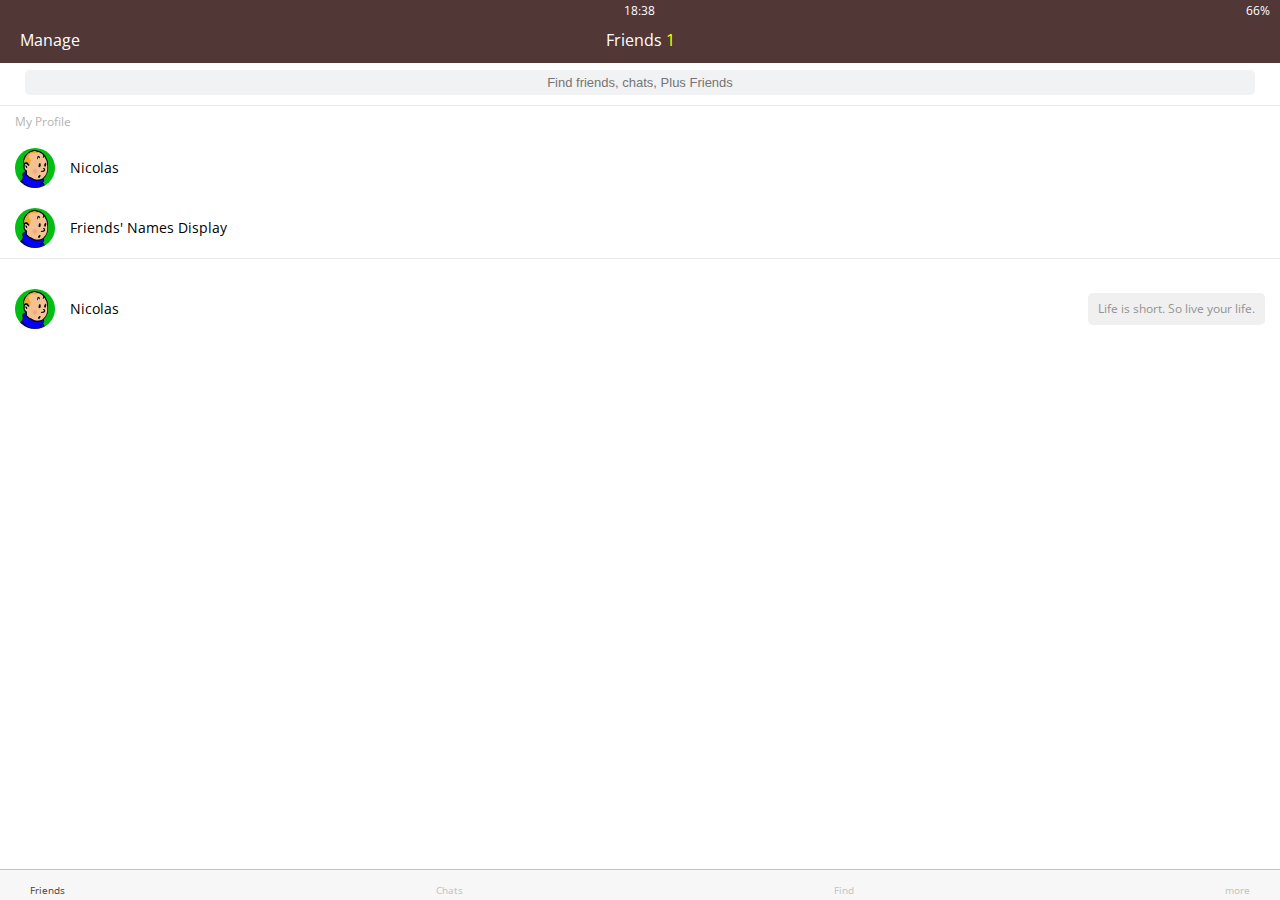
<file: index.html>
<!DOCTYPE html>
<html lang="en">
<head>
  <meta charset="UTF-8">
  <meta name="viewport" content="width=device-width, initial-scale=1.0">
  <meta http-equiv="X-UA-Compatible" content="ie=edge">
  <link rel="stylesheet" href="https://use.fontawesome.com/releases/v5.7.2/css/all.css" integrity="sha384-fnmOCqbTlWIlj8LyTjo7mOUStjsKC4pOpQbqyi7RrhN7udi9RwhKkMHpvLbHG9Sr" crossorigin="anonymous">
  <title>Friends</title>
  <link rel="stylesheet" href="css/style.css">
</head>
<body>
  <header class="top-header">
    <div class="header__top">
      <div class="header__column">
        <i class="fas fa-fighter-jet"></i>
        <i class="fas fa-wifi"></i>
      </div>
      <div class="header__column">
        <span class="header__time">18:38</span>
      </div>
      <div class="header__column">
        <i class="fas fa-moon"></i>
        <i class="fab fa-bluetooth-b"></i>
        <span class="header__battery">66%<i class="fas fa-battery-full"></i></span>
      </div>
    </div>
    <div class="header__botoom">
      <div class="header__column">
        <span class="header__text">Manage</span>
      </div>
      <div class="header__column">
        <span class="header__text">Friends <span class="header__number">1</span></span>
      </div>
      <div class="header__column"><i class="fas fa-cog"></i></div>
    </div>
  </header>
  <main class="friends">
    <div class="search-bar">
      <i class="fa fa-search"></i>
      <input type="text" placeholder="Find friends, chats, Plus Friends">
    </div>
    <section class="friends__section">
      <header class="friends__section-header">
        <h6 class="firends__section-title">My Profile</h6>
      </header>
      <div class="friends__section-rows">
        <div class="friends__section-row">
          <img src="images/avatar.jpg" alt="">
          <a href="profile.html" class="friends__section-name">
            Nicolas
          </a>
        </div>
        <div class="friends__section-row">
          <img src="images/avatar.jpg" alt="">
          <span class="friends__section-name">Friends' Names Display</span>
        </div>
      </div>
    </section>
    <section class="friends__section">
      <header class="friends__section-header">
        <h6 class="friends__section-title"></h6>
      </header>
      <div class="friends__section-rows">
        <div class="friends__section-row with-tagline">
          <div class="friends__section-column">
            <img src="images/avatar.jpg" alt="">
            <span class="friends__section-name">Nicolas</span>
          </div>
          <span class="friends__section-tagline">
            Life is short. So live your life.
          </span>
        </div>
      </div>
    </section>
  </main>
  <nav class="tab-bar">
    <a href="index.html" class="tab-bar__tab tab-bar__tab--selected">
      <i class="fa fa-user"></i>
      <sapn class="tab-bar__title">Friends</sapn>
    </a>
    <a href="chats.html" class="tab-bar__tab">
      <i class="fa fa-comment"></i>
      <sapn class="tab-bar__title">Chats</sapn></a>
    <a href="find.html" class="tab-bar__tab">
      <i class="fa fa-search"></i>
      <sapn class="tab-bar__title">Find</sapn>
    </a>
    <a href="more.html" class="tab-bar__tab">
      <i class="fa fa-ellipsis-h"></i>
      <sapn class="tab-bar__title">more</sapn>
    </a>
  </nav>
</body>
</html>
</file>
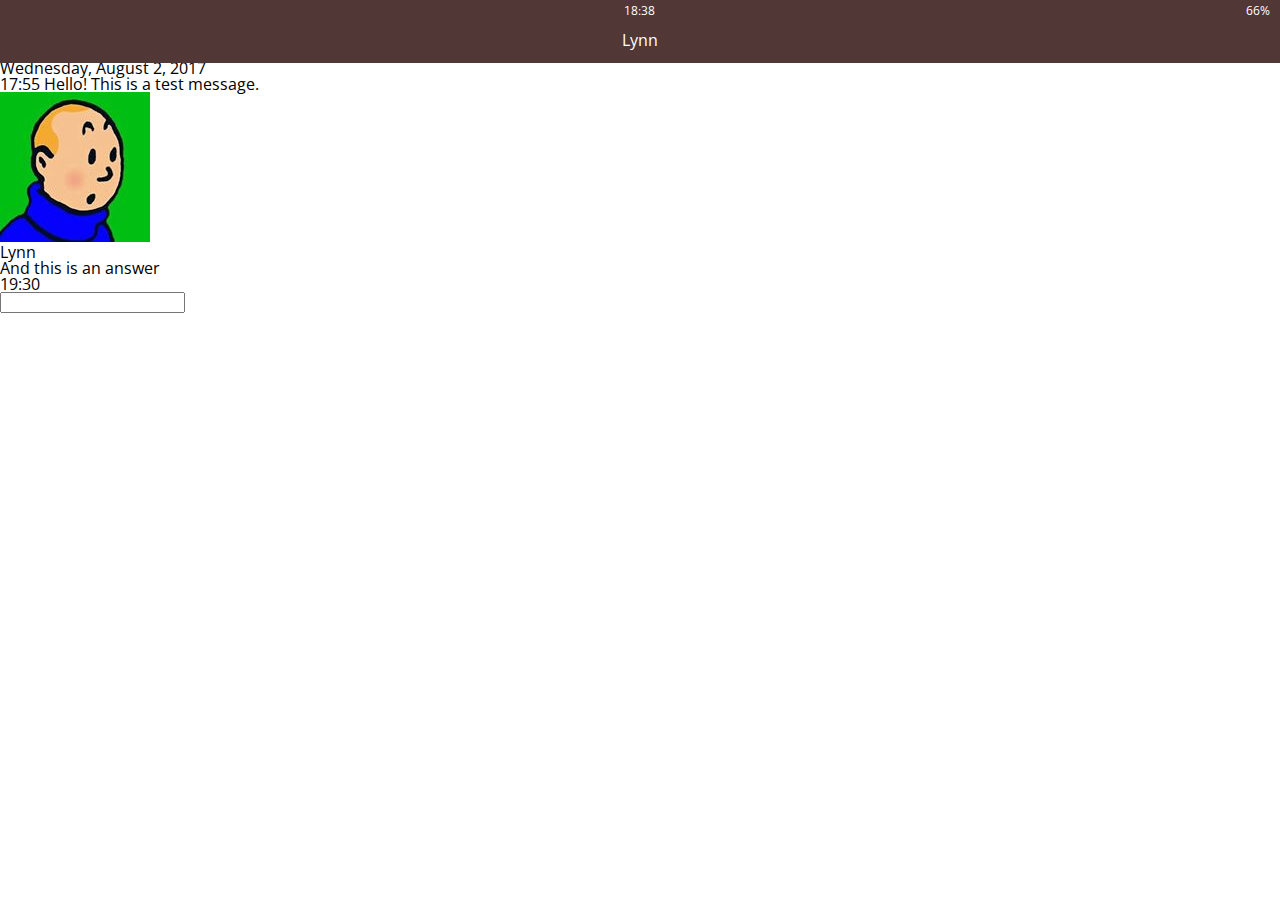
<file: chat.html>
<!DOCTYPE html>
<html lang="en">
<head>
  <meta charset="UTF-8">
  <meta name="viewport" content="width=device-width, initial-scale=1.0">
  <meta http-equiv="X-UA-Compatible" content="ie=edge">
  <link rel="stylesheet" href="https://use.fontawesome.com/releases/v5.7.2/css/all.css" integrity="sha384-fnmOCqbTlWIlj8LyTjo7mOUStjsKC4pOpQbqyi7RrhN7udi9RwhKkMHpvLbHG9Sr" crossorigin="anonymous">
  <title>Chat</title>
  <link rel="stylesheet" href="css/style.css">
</head>
<body>
  <header class="top-header">
    <div class="header__top">
      <div class="header__column">
        <i class="fas fa-fighter-jet"></i>
        <i class="fas fa-wifi"></i>
      </div>
      <div class="header__column">
        <span class="header__time">18:38</span>
      </div>
      <div class="header__column">
        <i class="fas fa-moon"></i>
        <i class="fab fa-bluetooth-b"></i>
        <span class="header__battery">66%<i class="fas fa-battery-full"></i></span>
      </div>
    </div>
    <div class="header__botoom">
      <div class="header__column">
        <a href="chats.html">
          <i class="fa fa-chevron-left fa-lg"></i>
        </a>
      </div>
      <div class="header__column">
        <span class="header__text">Lynn</span>
      </div>
      <div class="header__column">
        <i class="fa fa-search"></i>
        <i class="fa fa-bars"></i>
      </div>
    </div>
  </header>
  <main class="chat">
    <div class="date-divider">
      <span class="date-divider__text">Wednesday, August 2, 2017</span>
    </div>
    <div class="chat__message chat__message-from-me">
      <span class="chat__message-time">17:55</span>
      <span class="chat_message-body">
        Hello! This is a test message.
      </span>
    </div>
    <div class="chat__message chat__message--to">
      <img src="images/avatar.jpg" alt="" class="chat__message-avatar">
      <div class="chat__message-center">
        <h3 class="chat__message-username">Lynn</h3>
        <span class="chat_message-body">
          And this is an answer
        </span>
      </div>
      <span class="chat__message-time">19:30</span>
    </div>
  </main>
  <div class="type-message">
    <i class="fa fa-plus fa22x"></i>
    <div class="type-message__input">
      <input type="text">
      <i class="far fa-smile"></i>
      <span class="record-message">
        <i class="fas fa-microphone"></i>
      </span>
    </div>
  </div>
</body>
</html>
</file>
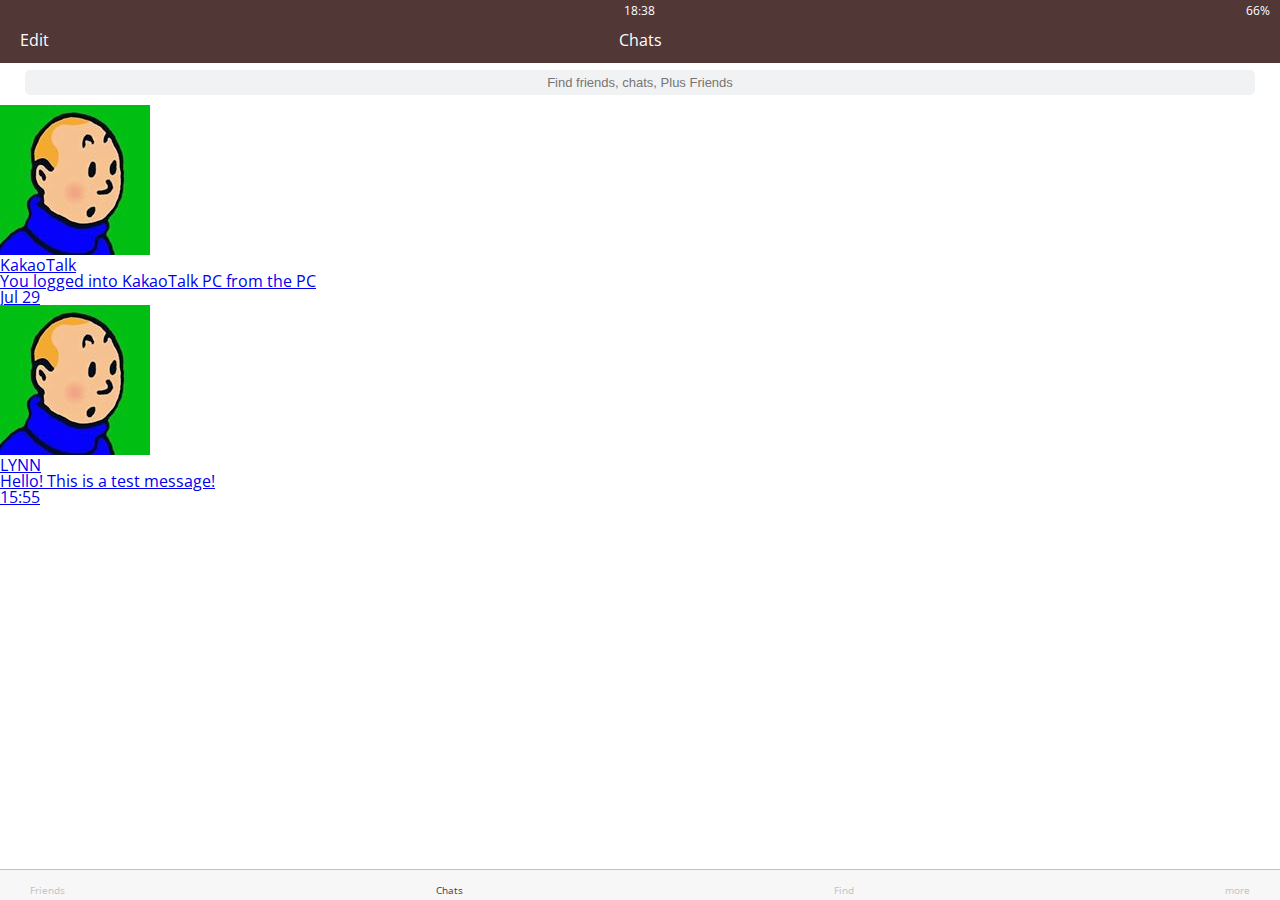
<file: chats.html>
<!DOCTYPE html>
<html lang="en">
<head>
  <meta charset="UTF-8">
  <meta name="viewport" content="width=device-width, initial-scale=1.0">
  <meta http-equiv="X-UA-Compatible" content="ie=edge">
  <link rel="stylesheet" href="https://use.fontawesome.com/releases/v5.7.2/css/all.css" integrity="sha384-fnmOCqbTlWIlj8LyTjo7mOUStjsKC4pOpQbqyi7RrhN7udi9RwhKkMHpvLbHG9Sr" crossorigin="anonymous">
  <title>Chats</title>
  <link rel="stylesheet" href="css/style.css">
</head>
<body>
  <header class="top-header">
    <div class="header__top">
      <div class="header__column">
        <i class="fas fa-fighter-jet"></i>
        <i class="fas fa-wifi"></i>
      </div>
      <div class="header__column">
        <span class="header__time">18:38</span>
      </div>
      <div class="header__column">
        <i class="fas fa-moon"></i>
        <i class="fab fa-bluetooth-b"></i>
        <span class="header__battery">66%<i class="fas fa-battery-full"></i></span>
      </div>
    </div>
    <div class="header__botoom">
      <div class="header__column">
        <span class="header__text">Edit</span>
      </div>
      <div class="header__column">
        <span class="header__text">Chats <i class="fa fa-caret-down"></i></span>
      </div>
      <div class="header__column"></div>
    </div>
  </header>
  <main class="chats">
    <div class="search-bar">
      <i class="fa fa-search"></i>
      <input type="text" placeholder="Find friends, chats, Plus Friends">
    </div>
    <ul class="chats__list">
      <li class="chats__chat">
        <a href="chat.html">
          <div class="chat__content">
            <img src="images/avatar.jpg">
            <div class="chat__preview">
              <h3 class="chat__user">KakaoTalk</h3>
              <span class="chat__last-message">You logged into KakaoTalk PC from the PC</span>
            </div>
          </div>
          <span class="chat__date-time">
            Jul 29
          </span>
        </a>
      </li>
      <li class="chats__chat">
        <a href="chat.html">
          <div class="chat__content">
            <img src="images/avatar.jpg">
            <div class="chat__preview">
              <h3 class="chat__user">LYNN</h3>
              <span class="chat__last-message">Hello! This is a test message!</span>
            </div>
          </div>
          <span class="chat__date-time">
            15:55
          </span>
        </a>
      </li>
    </ul>
    <div class="chat-btn">
      <i class="fa fa-comment"></i>
    </div>
  </main>
  <nav class="tab-bar">
    <a href="index.html" class="tab-bar__tab">
      <i class="fa fa-user"></i>
      <sapn class="tab-bar__title">Friends</sapn>
    </a>
    <a href="chats.html" class="tab-bar__tab tab-bar__tab--selected">
      <i class="fa fa-comment"></i>
      <sapn class="tab-bar__title">Chats</sapn></a>
    <a href="find.html" class="tab-bar__tab">
      <i class="fa fa-search"></i>
      <sapn class="tab-bar__title">Find</sapn>
    </a>
    <a href="more.html" class="tab-bar__tab">
      <i class="fa fa-ellipsis-h"></i>
      <sapn class="tab-bar__title">more</sapn>
    </a>
  </nav>
</body>
</html>
</file>
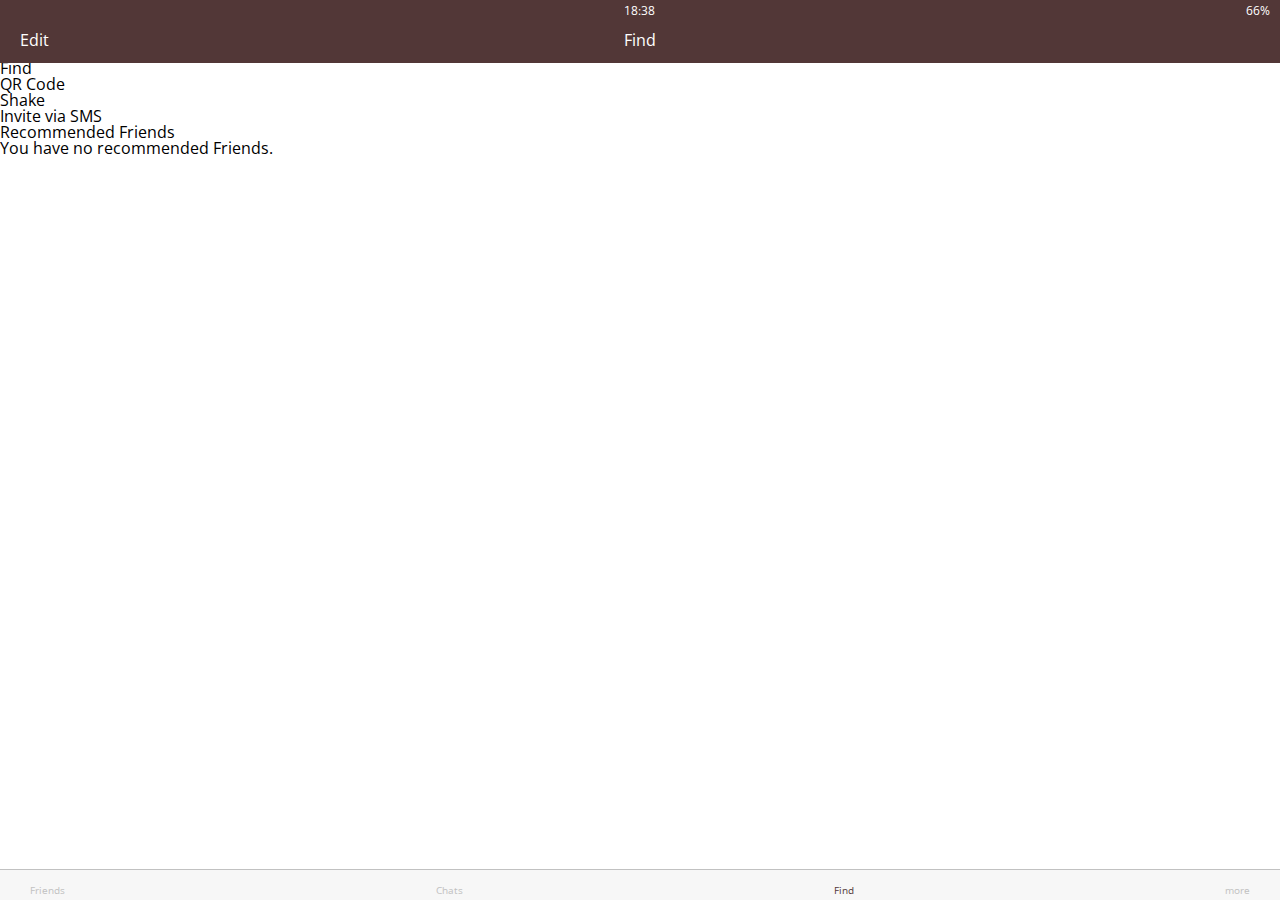
<file: find.html>
<!DOCTYPE html>
<html lang="en">
<head>
  <meta charset="UTF-8">
  <meta name="viewport" content="width=device-width, initial-scale=1.0">
  <meta http-equiv="X-UA-Compatible" content="ie=edge">
  <link rel="stylesheet" href="https://use.fontawesome.com/releases/v5.7.2/css/all.css" integrity="sha384-fnmOCqbTlWIlj8LyTjo7mOUStjsKC4pOpQbqyi7RrhN7udi9RwhKkMHpvLbHG9Sr" crossorigin="anonymous">
  <title>Find</title>
  <link rel="stylesheet" href="css/style.css">
</head>
<body>
  <header class="top-header">
    <div class="header__top">
      <div class="header__column">
        <i class="fas fa-fighter-jet"></i>
        <i class="fas fa-wifi"></i>
      </div>
      <div class="header__column">
        <span class="header__time">18:38</span>
      </div>
      <div class="header__column">
        <i class="fas fa-moon"></i>
        <i class="fab fa-bluetooth-b"></i>
        <span class="header__battery">66%<i class="fas fa-battery-full"></i></span>
      </div>
    </div>
    <div class="header__botoom">
      <div class="header__column">
        <span class="header__text">Edit</span>
      </div>
      <div class="header__column">
        <span class="header__text">Find</span>
      </div>
      <div class="header__column"></div>
    </div>
  </header>
  <main class="find">
    <section class="find__options">
      <div class="find__option">
        <i class="fa fa-address-book fa-lg"></i>
        <span class="find__option-title">Find</span>
      </div>
      <div class="find__option">
        <i class="fa fa-qrcode fa-lg"></i>
        <span class="find__option-title">QR Code</span>
      </div>
      <div class="find__option">
        <i class="fa fa-mobile fa-lg"></i>
        <span class="find__option-title">Shake</span>
      </div>
      <div class="find__option">
        <i class="far fa-envelope fa-lg"></i>
        <span class="find__option-title">Invite via SMS</span>
      </div>
    </section>
    <section class="find__recommended">
      <header>
        <h6 class="recommended__title">Recommended Friends</h6>
      </header>
      <div class="recommended__none">
        <span class="recommended__text">You have no recommended Friends.</span>
      </div>
    </section>
  </main>
  <nav class="tab-bar">
    <a href="index.html" class="tab-bar__tab">
      <i class="fa fa-user"></i>
      <sapn class="tab-bar__title">Friends</sapn>
    </a>
    <a href="chats.html" class="tab-bar__tab">
      <i class="fa fa-comment"></i>
      <sapn class="tab-bar__title">Chats</sapn></a>
    <a href="find.html" class="tab-bar__tab tab-bar__tab--selected">
      <i class="fa fa-search"></i>
      <sapn class="tab-bar__title">Find</sapn>
    </a>
    <a href="more.html" class="tab-bar__tab">
      <i class="fa fa-ellipsis-h"></i>
      <sapn class="tab-bar__title">more</sapn>
    </a>
  </nav>
</body>
</html>
</file>
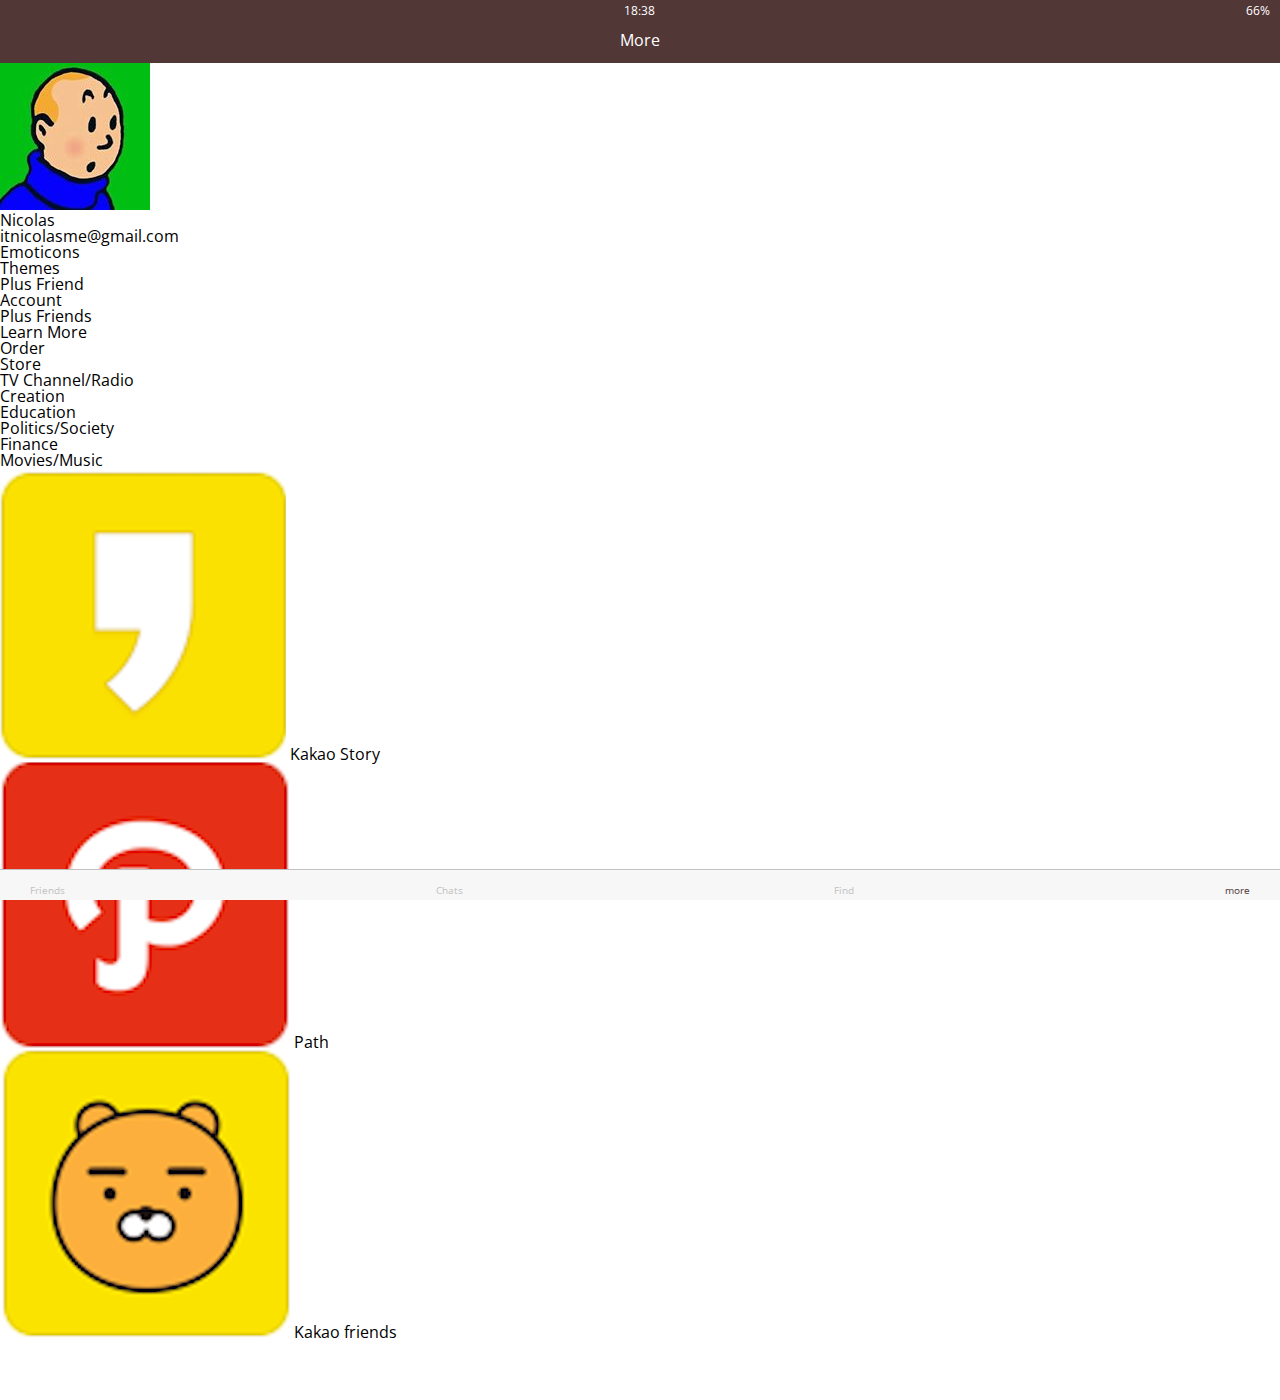
<file: more.html>
<!DOCTYPE html>
<html lang="en">
<head>
  <meta charset="UTF-8">
  <meta name="viewport" content="width=device-width, initial-scale=1.0">
  <meta http-equiv="X-UA-Compatible" content="ie=edge">
  <link rel="stylesheet" href="https://use.fontawesome.com/releases/v5.7.2/css/all.css" integrity="sha384-fnmOCqbTlWIlj8LyTjo7mOUStjsKC4pOpQbqyi7RrhN7udi9RwhKkMHpvLbHG9Sr" crossorigin="anonymous">
  <title>More</title>
  <link rel="stylesheet" href="css/style.css">
</head>
<body>
  <header class="top-header">
    <div class="header__top">
      <div class="header__column">
        <i class="fas fa-fighter-jet"></i>
        <i class="fas fa-wifi"></i>
      </div>
      <div class="header__column">
        <span class="header__time">18:38</span>
      </div>
      <div class="header__column">
        <i class="fas fa-moon"></i>
        <i class="fab fa-bluetooth-b"></i>
        <span class="header__battery">66%<i class="fas fa-battery-full"></i></span>
      </div>
    </div>
    <div class="header__botoom">
      <div class="header__column">

      </div>
      <div class="header__column">
        <span class="header__text">More</span>
      </div>
      <div class="header__column">
        <i class="fa fa-cog fa-large"></i>
      </div>
    </div>
  </header>
  <main class="more">
    <header class="more__header">
      <div class="more-header__column">
        <img src="images/avatar.jpg" alt="">
        <div class="more-header__info">
          <h3 class="more-header__title">Nicolas</h3>
          <span class="more-


          header__subtitle">itnicolasme@gmail.com</span>
        </div>
      </div>
      <i class="far fa-comment fa-2x"></i>
    </header>
    <section class="more__options">
      <div class="more__option">
        <i class="far fa-smile fa-2x"></i>
        <span class="more__option-title">Emoticons</span>
      </div>
      <div class="more__option">
        <i class="fa fa-paint-brush fa-2x"></i>
        <span class="more__option-title">Themes</span>
      </div>
      <div class="more__option">
        <i class="far fa-handshake fa-2x"></i>
        <span class="more__option-title">Plus Friend</span>
      </div>
      <div class="more__option">
        <i class="far fa-user-circle fa-2x"></i>
        <span class="more__option-title">Account</span>
      </div>
      <section class="more__plus-friends">
        <header class="plus-friends__header">
          <h2 class="plus-friends__title">Plus Friends</h2>
          <span class="plus-friends__learn-more">
            <i class="fa fa-info-circle"></i>
            Learn More
          </span>
        </header>
        <div class="plus-friends__items">
          <div class="plus-friends__item">
            <i class="fas fa-utensils"></i>
            <span class="plus-friends__item-title">Order</span>
          </div>

          <div class="plus-friends__item">
            <i class="fas fa-store"></i>
            <span class="plus-friends__item-title">Store</span>
          </div>

          <div class="plus-friends__item">
            <i class="fas fa-tv"></i>
            <span class="plus-friends__item-title">TV Channel/Radio</span>
          </div>

          <div class="plus-friends__item">
            <i class="fas fa-pen"></i>
            <span class="plus-friends__item-title">Creation</span>
          </div>

          <div class="plus-friends__item">
            <i class="fas fa-graduation-cap"></i>
            <span class="plus-friends__item-title">Education</span>
          </div>

          <div class="plus-friends__item">
            <i class="fas fa-landmark"></i>
            <span class="plus-friends__item-title">Politics/Society</span>
          </div>

          <div class="plus-friends__item">
            <i class="fas fa-money-check-alt"></i>
            <span class="plus-friends__item-title">Finance</span>
          </div>

          <div class="plus-friends__item">
            <i class="fas fa-video"></i>
            <span class="plus-friends__item-title">Movies/Music</span>
          </div>
        </div>
      </section>
    </section>
    <section class="more__options">
      <div class="more__option">
        <img src="images/kakaoStory.png" alt="" class="more__options-image">
        <span class="more__options-title">Kakao Story</span>
      </div>
      <div class="more__option">
        <img src="images/path.png" alt="" class="more__options-image">
        <span class="more__options-title">Path</span>
      </div>
      <div class="more__option">
        <img src="images/kakaoFriends.png" alt="" class="more__options-image">
        <span class="more__options-title">Kakao friends</span>
      </div>
    </section>
  </main>
  <nav class="tab-bar">
    <a href="index.html" class="tab-bar__tab">
      <i class="fa fa-user"></i>
      <sapn class="tab-bar__title">Friends</sapn>
    </a>
    <a href="chats.html" class="tab-bar__tab">
      <i class="fa fa-comment"></i>
      <sapn class="tab-bar__title">Chats</sapn></a>
    <a href="find.html" class="tab-bar__tab">
      <i class="fa fa-search"></i>
      <sapn class="tab-bar__title">Find</sapn>
    </a>
    <a href="more.html" class="tab-bar__tab tab-bar__tab--selected">
      <i class="fa fa-ellipsis-h"></i>
      <sapn class="tab-bar__title">more</sapn>
    </a>
  </nav>
</body>
</html>
</file>
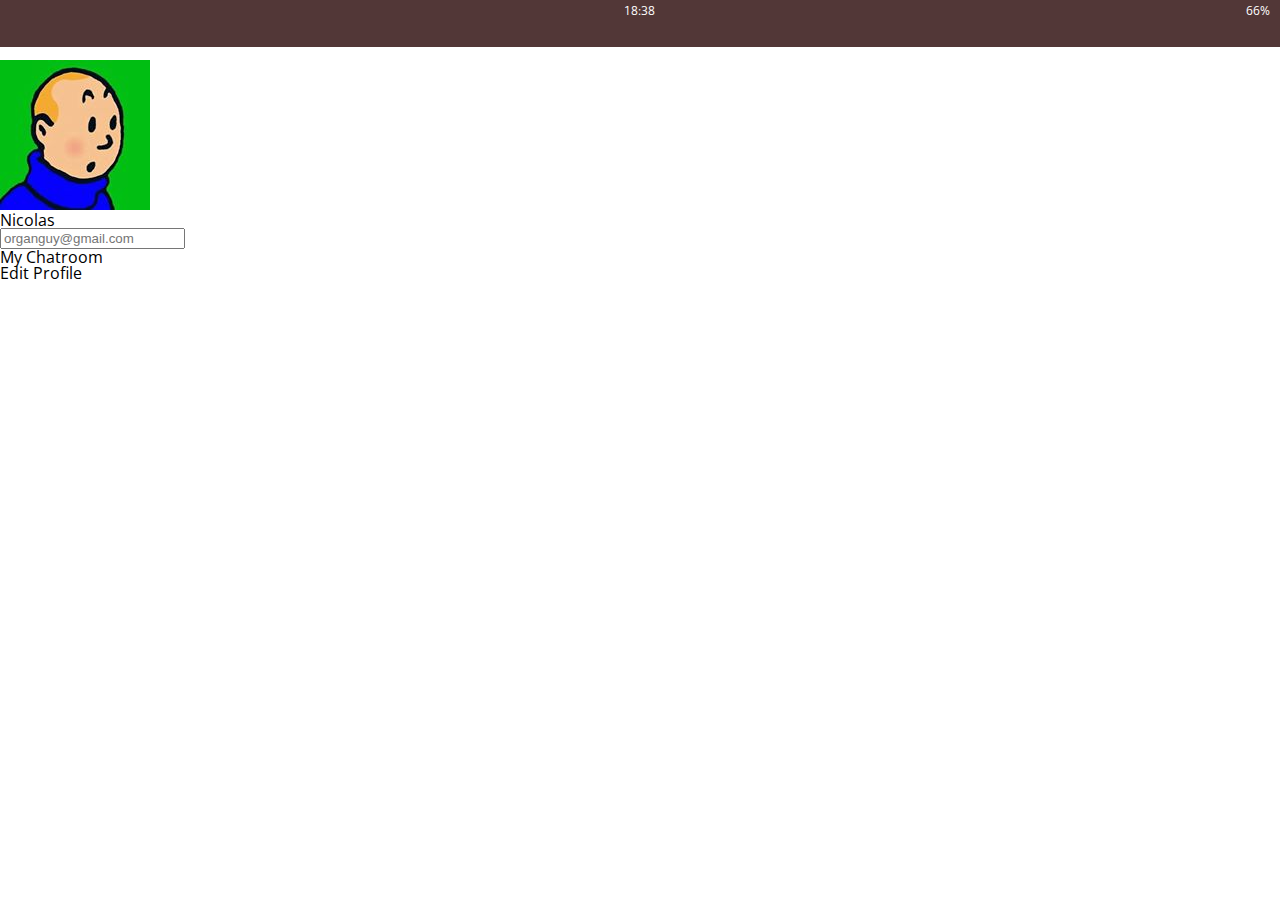
<file: profile.html>
<!DOCTYPE html>
<html lang="en">
<head>
  <meta charset="UTF-8">
  <meta name="viewport" content="width=device-width, initial-scale=1.0">
  <meta http-equiv="X-UA-Compatible" content="ie=edge">
  <link rel="stylesheet" href="https://use.fontawesome.com/releases/v5.7.2/css/all.css" integrity="sha384-fnmOCqbTlWIlj8LyTjo7mOUStjsKC4pOpQbqyi7RrhN7udi9RwhKkMHpvLbHG9Sr" crossorigin="anonymous">
  <title>Profile</title>
  <link rel="stylesheet" href="css/style.css">
</head>
<body>
  <header class="top-header">
    <div class="header__top">
      <div class="header__column">
        <i class="fas fa-fighter-jet"></i>
        <i class="fas fa-wifi"></i>
      </div>
      <div class="header__column">
        <span class="header__time">18:38</span>
      </div>
      <div class="header__column">
        <i class="fas fa-moon"></i>
        <i class="fab fa-bluetooth-b"></i>
        <span class="header__battery">66%<i class="fas fa-battery-full"></i></span>
      </div>
    </div>
    <div class="header__botoom">
      <div class="header__column">
        <a href="index.html">
          <i class="fa fa-times fa-lg"></i>
        </a>
      </div>
      <div class="header__column">

      </div>
      <div class="header__column">
        <i class="fa fa-user fa-lg"></i>
      </div>
    </div>
  </header>
  <main class="profile">
    <header class="profile__header">
      <img src="images/avatar.jpg" alt="">
      <h3 class="profile__header-title">Nicolas</h3>
    </header>
    <input type="text" placeholder="organguy@gmail.com">
    <div class="profile__actions">
      <div class="profile__action">
        <span class="profile__action-circle">
          <i class="fa fa-comment fa-2x"></i>
        </span>
        <span class="profile__action-title">My Chatroom</span>
      </div>
      <div class="profile__action">
        <span class="profile__action-circle">
          <i class="fas fa-pencil-alt fa-2x"></i>
        </span>
        <span class="profile__action-title">Edit Profile</span>
      </div>
    </div>
  </main>
</body>
</html>
</file>
<file: css/style.css>
@import url('https://fonts.googleapis.com/css?family=Open+Sans:400,600');
@import "reset.css";
@import "globals.css";
@import "header.css";
@import "navigation.css";
@import "search-bar.css";
@import "friends.css";
</file>
